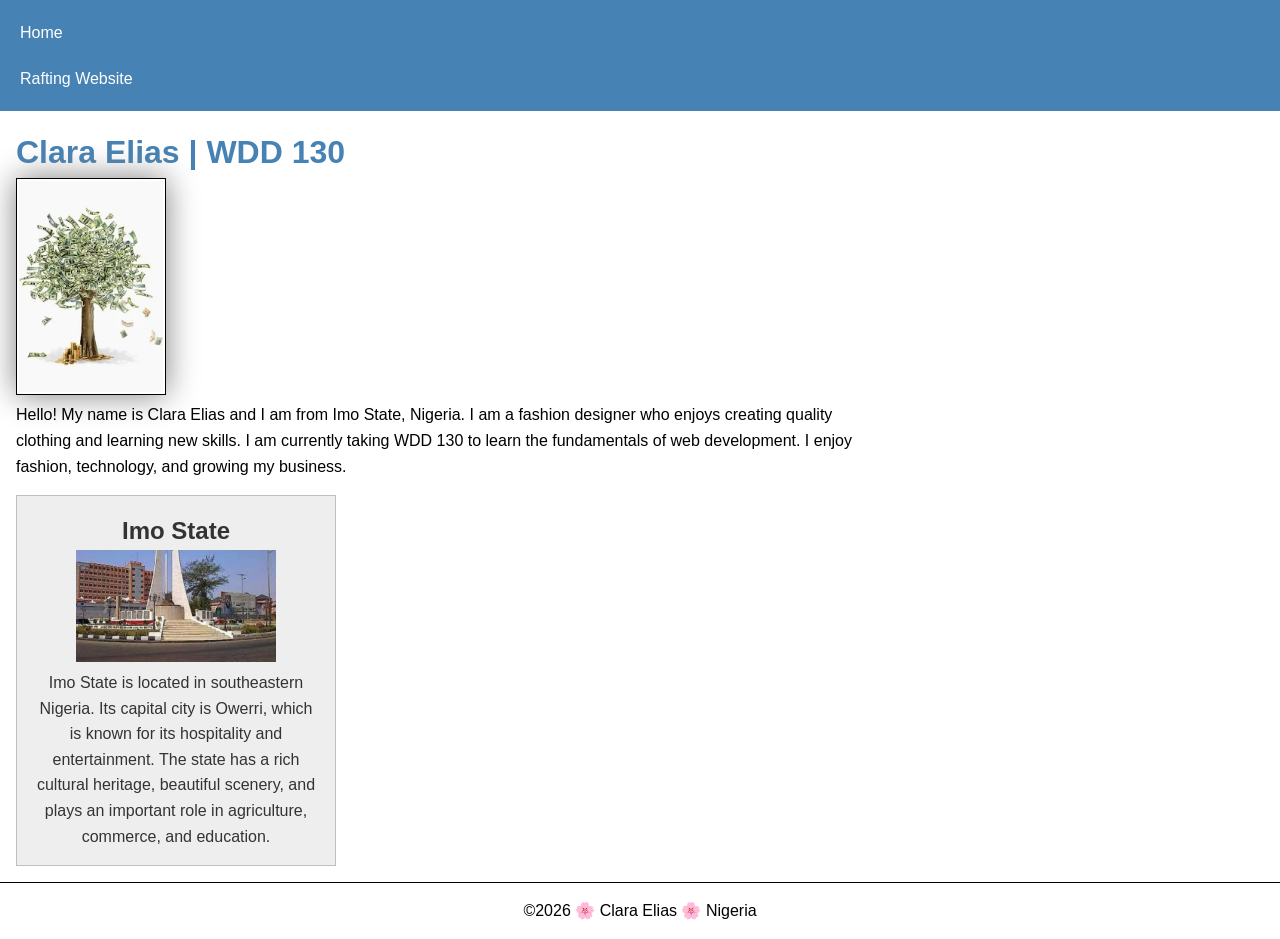
<file: index.html>
<!DOCTYPE html>
<html lang="en-US">

<head>
    <meta charset="UTF-8">
    <meta name="viewport" content="width=device-width, initial-scale=1.0">
    <title>Clara Elias | WDD 130</title>

    <meta name="description"
      content="Clara Elias WDD 130 home page introducing myself, my course, and my home state in Nigeria.">
    <meta name="author" content="Clara Elias">

    <link rel="stylesheet" href="styles/styles.css">
</head>

<body>

    <header>
        <nav>
            <a href="#">Home</a>
            <a href="wwr/">Rafting Website</a>
        </nav>
    </header>

    <main>
        <h1>Clara Elias | WDD 130</h1>

        <img src="images/profile.jpg" alt="Photo of Clara Elias">

        <p>
            Hello! My name is Clara Elias and I am from Imo State, Nigeria. I am a
            fashion designer who enjoys creating quality clothing and learning new
            skills. I am currently taking WDD 130 to learn the fundamentals of web
            development. I enjoy fashion, technology, and growing my business.
        </p>
    </main>

    <aside>
        <h2>Imo State</h2>

        <img src="images/imo_state.jpg" alt="Landscape of Imo State">

        <p>
            Imo State is located in southeastern Nigeria. Its capital city is
            Owerri, which is known for its hospitality and entertainment. The state
            has a rich cultural heritage, beautiful scenery, and plays an important
            role in agriculture, commerce, and education.
        </p>
    </aside>

    <footer>
        <p>&copy;2026 🌸 Clara Elias 🌸 Nigeria</p>
    </footer>

</body>

</html>
</file>
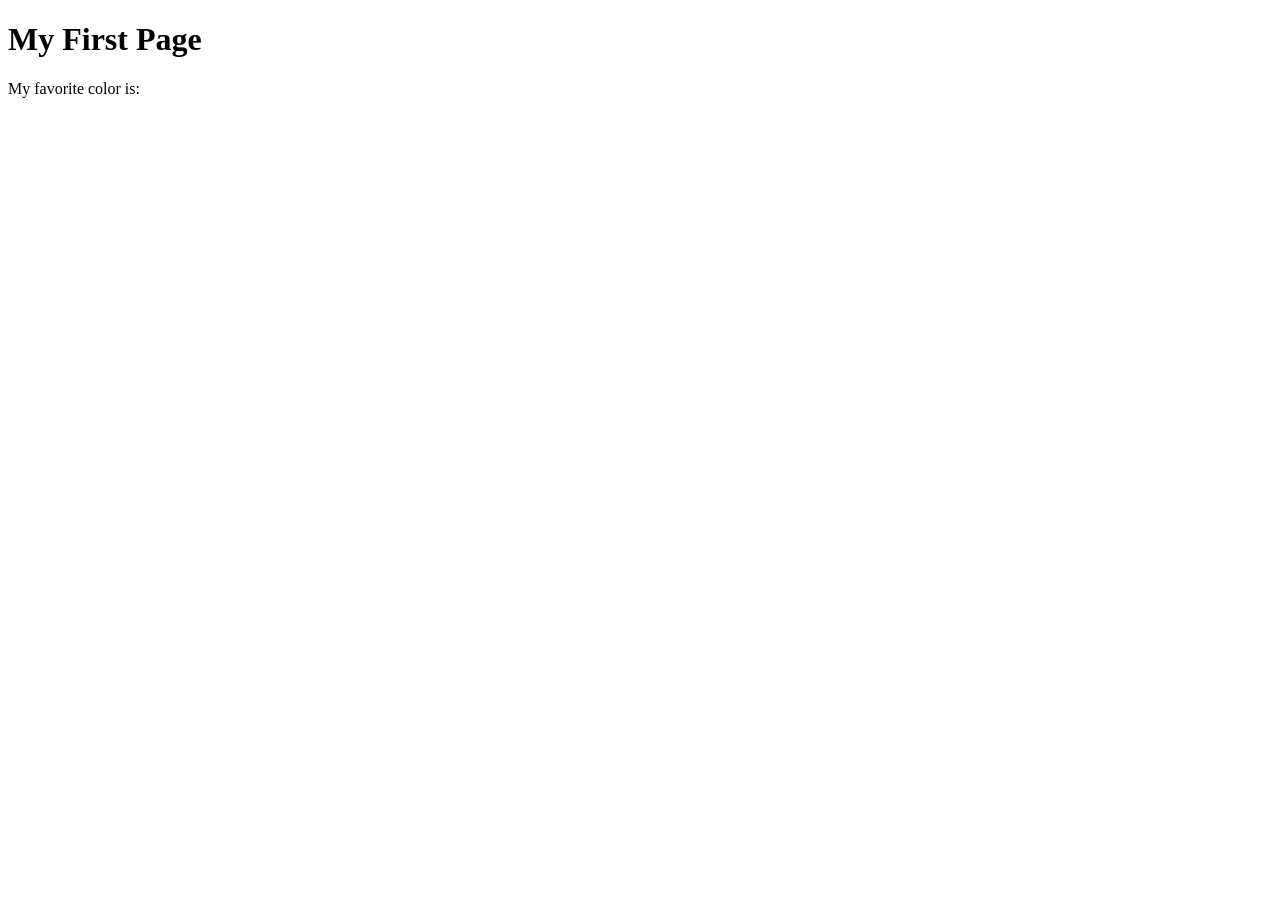
<file: week01/first-page.html>
<!DOCTYPE html>
<html lang="en">
<head>
    <meta charset="UTF-8">
    <meta name="viewport" content="width=device-width, initial-scale=1.0">
    <title>My First Page</title>
</head>
<body>
    <h1>My First Page</h1>
    <p>My favorite color is: </p>
</body>
</html>
</file>
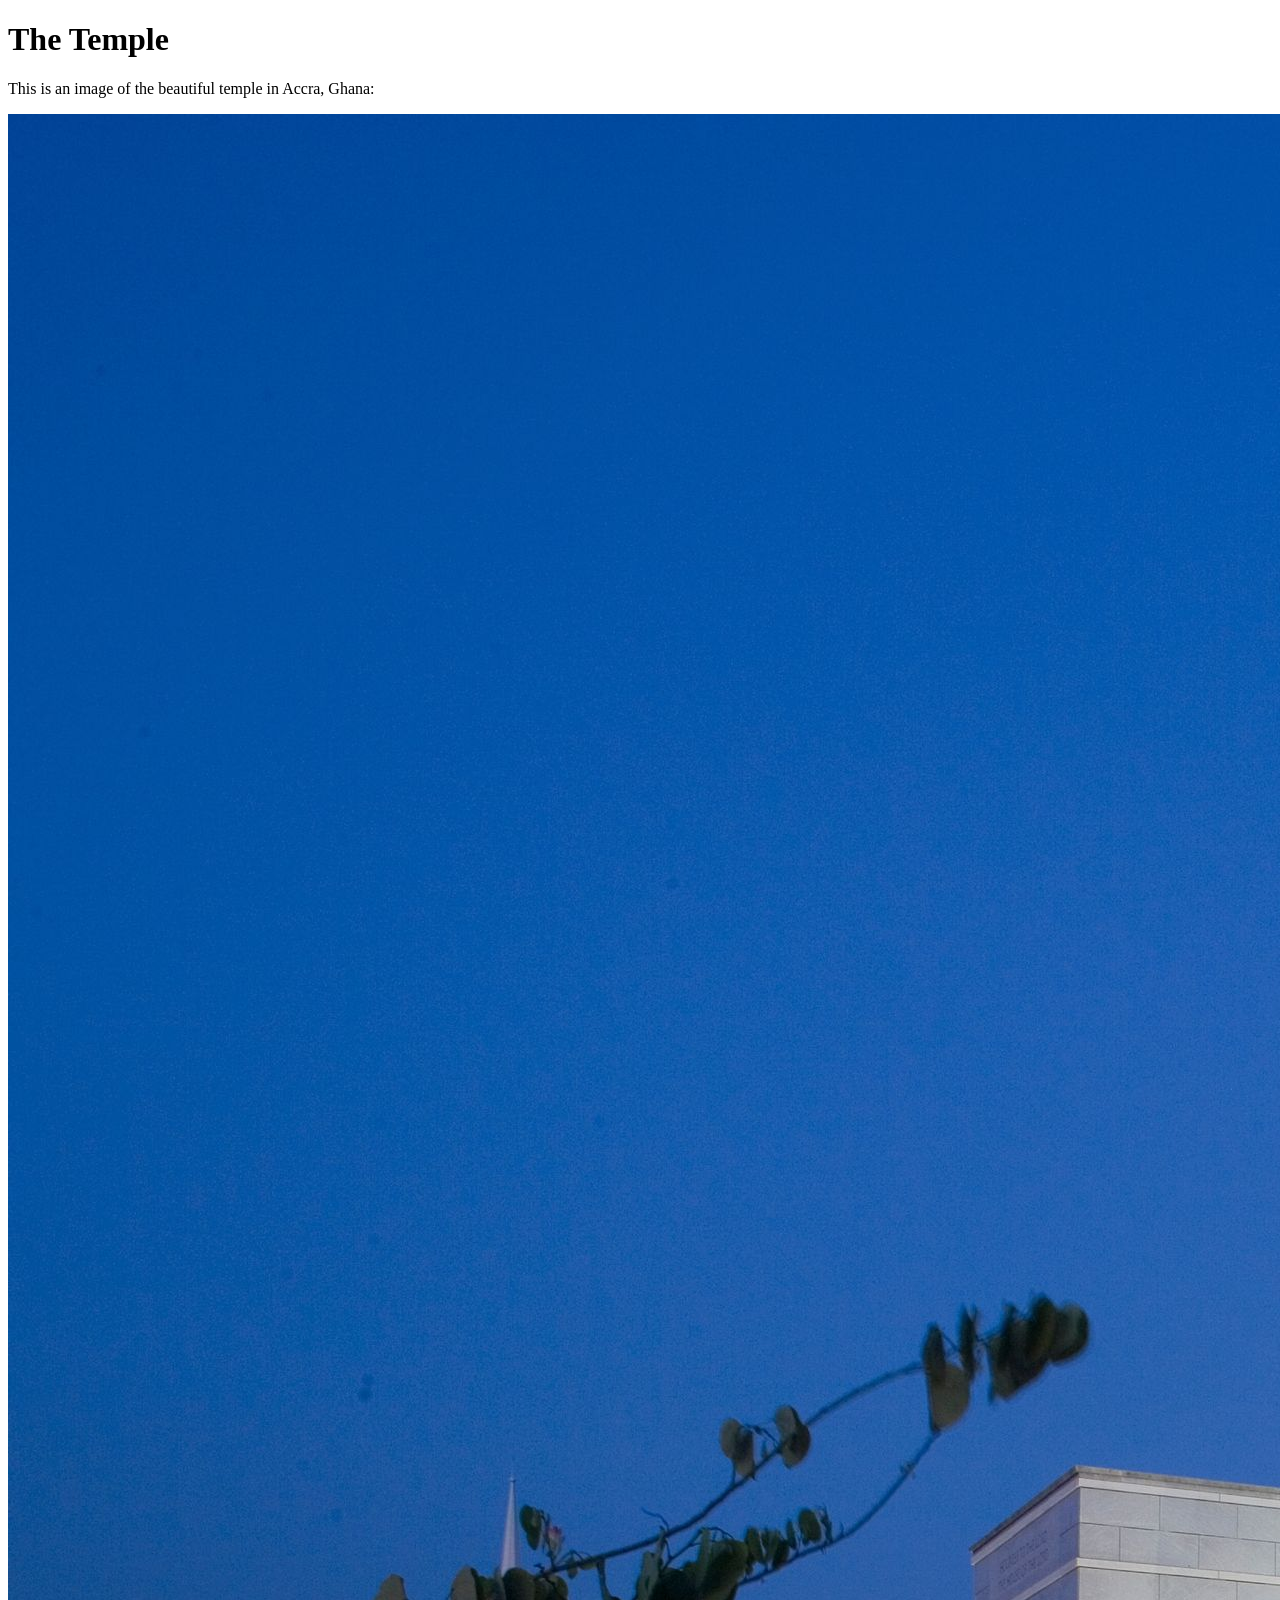
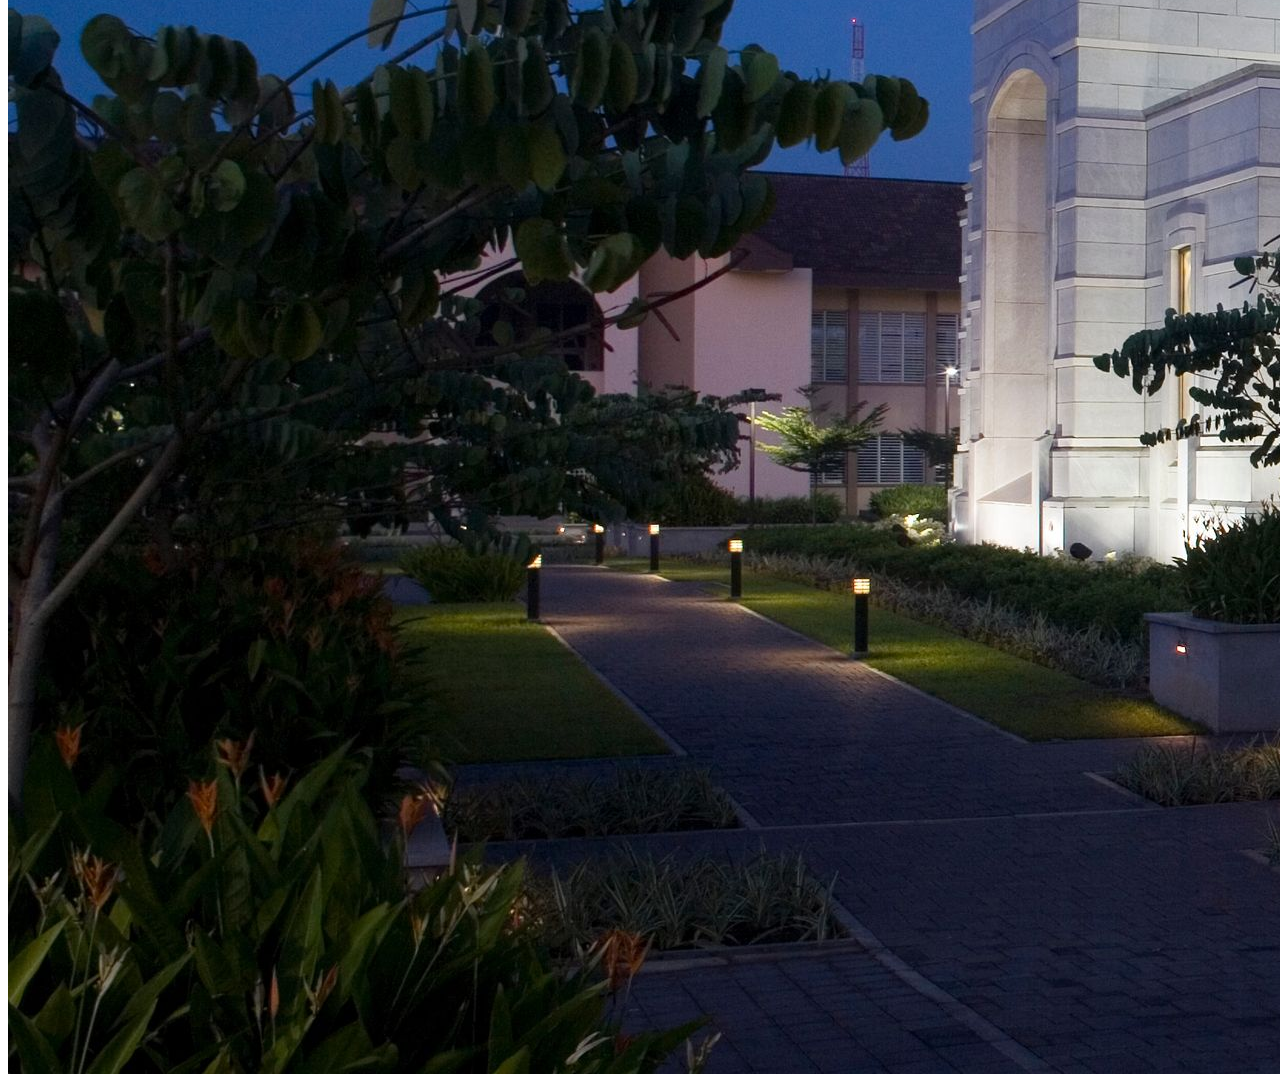
<file: week01/images.html>
<!DOCTYPE html>
<html lang="en">
<head>
    <meta charset="UTF-8">
    <meta name="viewport" content="width=device-width, initial-scale=1.0">
    <title>Temple Image</title>
</head>
<body>
    <h1>The Temple</h1>
    <p>This is an image of the beautiful temple in Accra, Ghana:</p>
    <img src="images/temple-large.jpeg" alt="The Accra Ghana Temple">
    
</body>
</html>
</file>
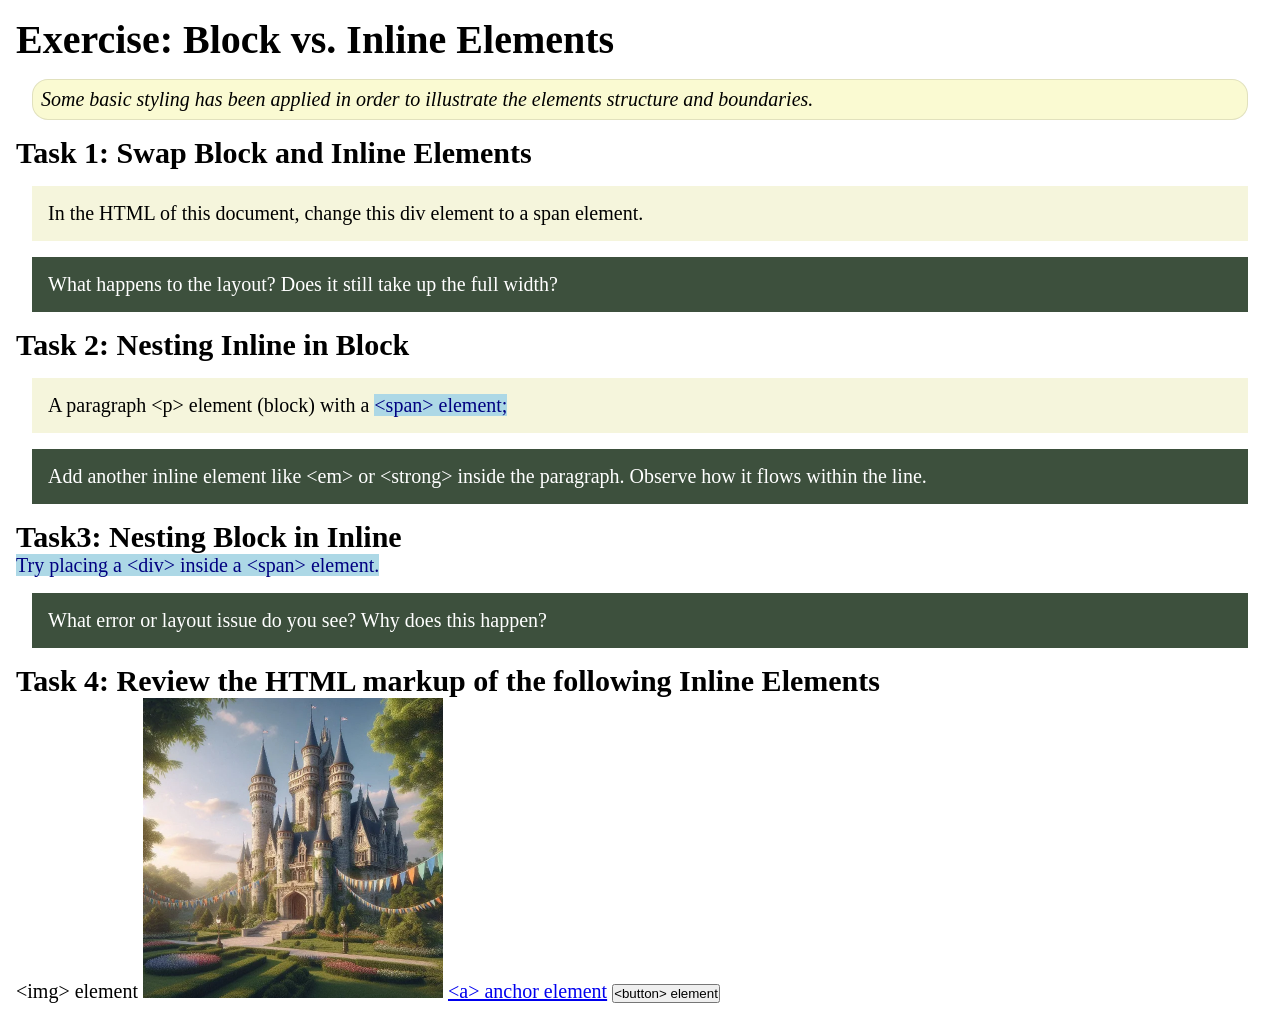
<file: week02/block-vs-inline.html>
<!DOCTYPE html>
<html lang="en">

<head>
    <meta charset="UTF-8">
    <meta name="viewport" content="width=device-width, initial-scale=1.0">
    <title>Exercise: Block vs. Inline Elements</title>
    <link rel="stylesheet" href="styles/block-vs-inline.css">
</head>

<body>
    <main>
        <h1>Exercise: Block vs. Inline Elements</h1>
        <p class="note">Some basic styling has been applied in order to illustrate the elements structure and
            boundaries.</p>

        <h2>Task 1: Swap Block and Inline Elements</h2>
        <div>In the HTML of this document, change this div element to a span element.</div>

        <p class="question">What happens to the layout? Does it still take up the full width?</p>

        <h2>Task 2: Nesting Inline in Block</h2>
        <p>A paragraph &lt;p&gt; element (block) with a <span>&lt;span&gt; element;</span></p>
        <p class="question">Add another inline element like &lt;em&gt; or &lt;strong&gt; inside the paragraph. Observe
            how it flows within the line.</p>

        <h2>Task3: Nesting Block in Inline</h2>
        <span>Try placing a &lt;div&gt; inside a &lt;span&gt; element.</span>
            <p class="question">What error or layout issue do you see? Why does this happen?</p>


            <h2>Task 4: Review the HTML markup of the following Inline Elements</h2>
        &lt;img&gt; element
        <img src="images/castle.webp" alt="placeholder image (images are inline)" width="300" height="300">
        <a href="https://churchofjesuschrist.org">&lt;a&gt; anchor element</a>
        <button type="button">&lt;button&gt; element</button>
    </main>
</body>

</html>
</file>
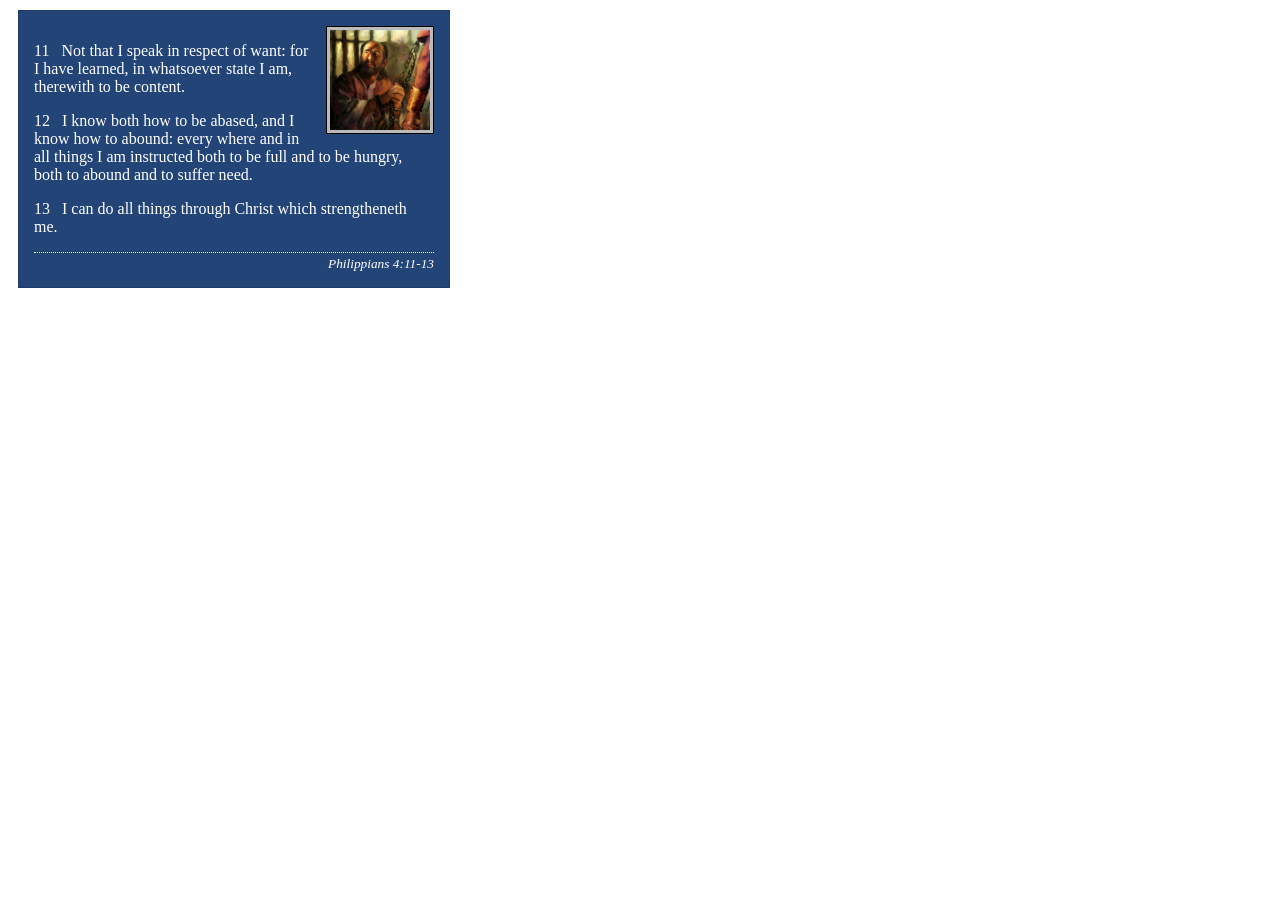
<file: week02/box-model-solution.html>
<!DOCTYPE html>
<html lang="en">
<head>
    <meta charset="UTF-8">
    <meta name="viewport" content="width=device-width, initial-scale=1.0">
    <title>Box Model Activity</title>
    <link rel="stylesheet" href="styles/box-model-solution.css">
</head>
<body>
    <main>
        <div class="callout">
            <img src="images/apostle-paul-imprisoned.webp" alt="Paul the Apostle - Imprisoned in Rome" width="200" height="200">
            <blockquote>
                <p>11 &nbsp; Not that I speak in respect of want: for I have learned, in whatsoever state I am, therewith to be content.</p>
                <p>12 &nbsp; I know both how to be abased, and I know how to abound: every where and in all things I am instructed both to be full and to be hungry, both to abound and to suffer need.</p>
                <p>13 &nbsp; I can do all things through Christ which strengtheneth me.</p>
            </blockquote>
            <cite>Philippians 4:11-13</cite>
        </div>
    </main>
</body>
</html>
</file>
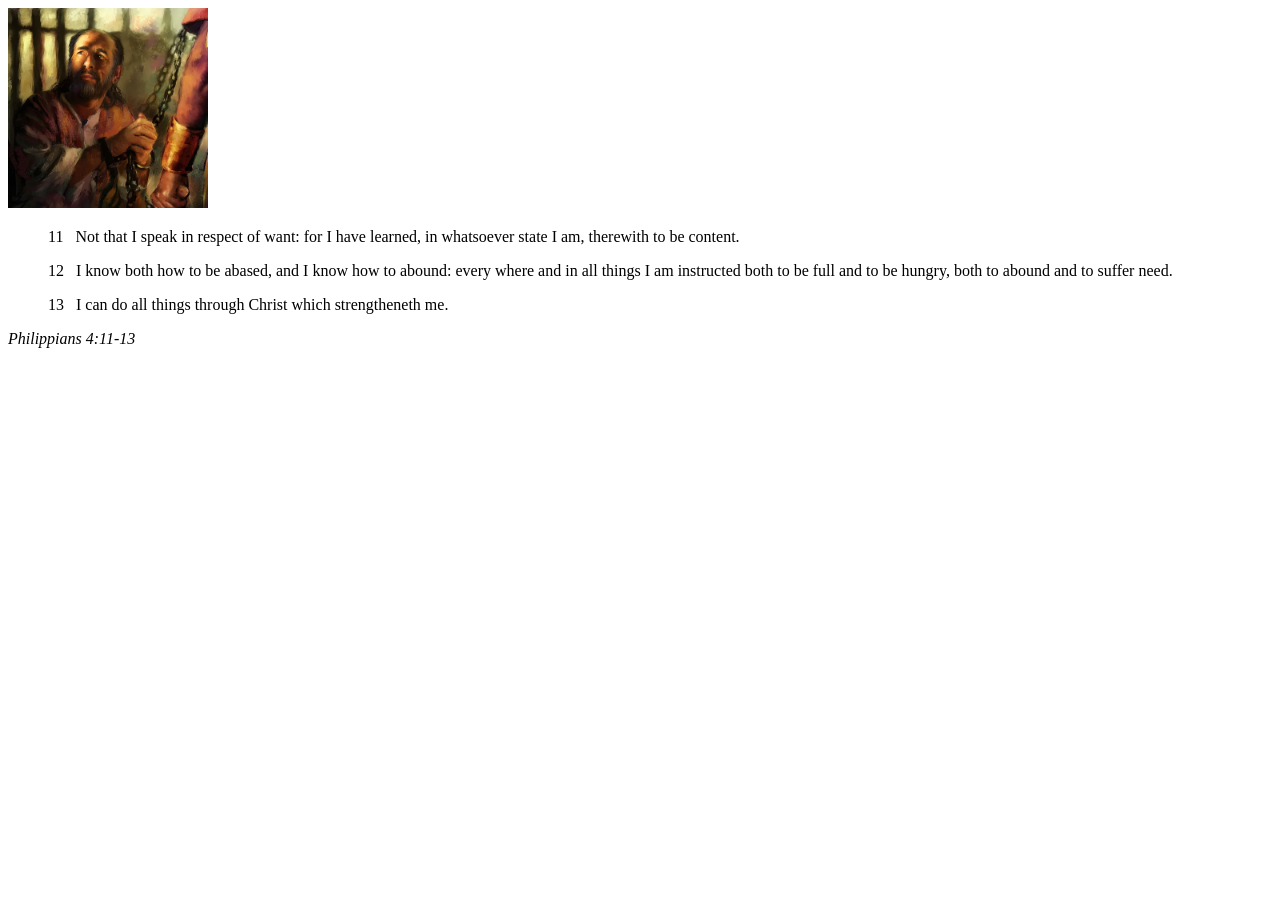
<file: week02/box-model.html>
<!DOCTYPE html>
<html lang="en">
<head>
    <meta charset="UTF-8">
    <meta name="viewport" content="width=device-width, initial-scale=1.0">
    <title>Box Model Activity</title>
</head>
<body>
    <main>
        <div class="callout">
            <img src="images/apostle-paul-imprisoned.webp" alt="Paul the Apostle - Imprisoned in Rome" width="200" height="200">
            <blockquote>
                <p>11 &nbsp; Not that I speak in respect of want: for I have learned, in whatsoever state I am, therewith to be content.</p>
                <p>12 &nbsp; I know both how to be abased, and I know how to abound: every where and in all things I am instructed both to be full and to be hungry, both to abound and to suffer need.</p>
                <p>13 &nbsp; I can do all things through Christ which strengtheneth me.</p>
            </blockquote>
            <cite>Philippians 4:11-13</cite>
        </div>
    </main>
</body>
</html>
</file>
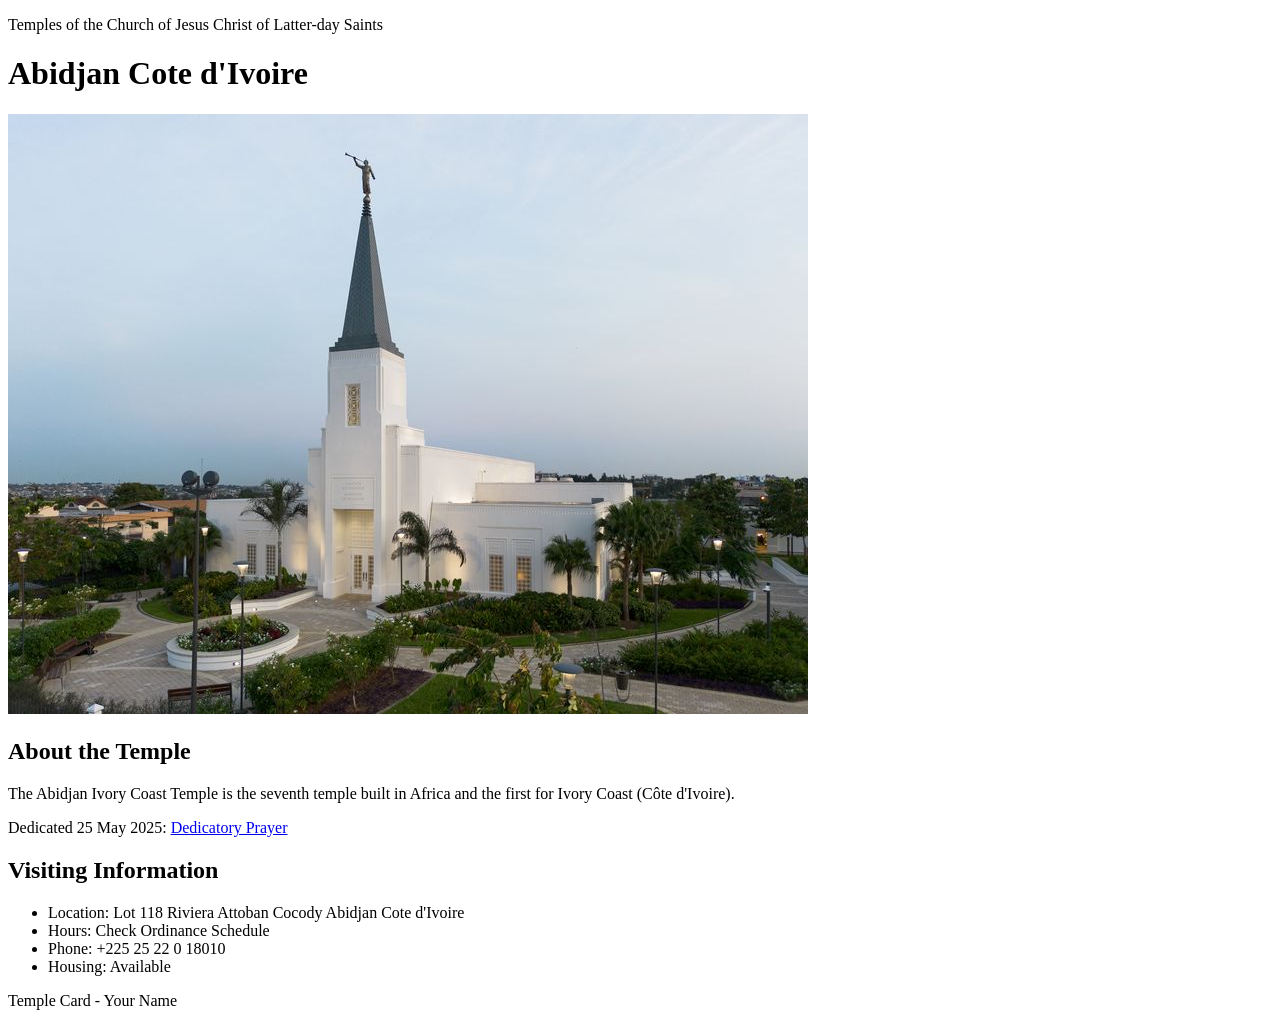
<file: week02/temple.html>
<!DOCTYPE html>
<html lang="en">

<head>
    <meta charset="UTF-8">
    <meta name="viewport" content="width=device-width, initial-scale=1.0">
    <title>Temple Card - Abidjan Cote d'Ivoire</title>
</head>

<body>
    <header>
        <p>Temples of the Church of Jesus Christ of Latter-day Saints</p>
    </header>
    <main>
        <h1>Abidjan Cote d'Ivoire</h1>
        <picture>
            <img src="images/abidjan-ivory-coast.jpeg" alt="Abidjan Cote d'Ivoire Temple">
        </picture>
        <section>
            <h2>About the Temple</h2>
            <p>The Abidjan Ivory Coast Temple is the seventh temple built in Africa and the first for Ivory Coast (Côte
                d'Ivoire).</p>
            <p>Dedicated 25 May 2025: <a
                    href="https://www.churchofjesuschrist.org/temples/dedicatory-prayer/abidjan-ivory-coast-temple/2025-05-25?lang=eng"
                    target="_blank" rel="noopener noreferrer">Dedicatory Prayer</a></p>
        </section>
        <section>
            <h2>Visiting Information</h2>
            <ul>
                <li>Location: Lot 118 Riviera Attoban Cocody Abidjan Cote d'Ivoire</li>
                <li>Hours: Check Ordinance Schedule</li>
                <li>Phone: +225 25 22 0 18010</li>
                <li>Housing: Available</li>
            </ul>
        </section>
    </main>
    <footer>
        <p>Temple Card - Your Name</p>
    </footer>
</body>

</html>
</file>
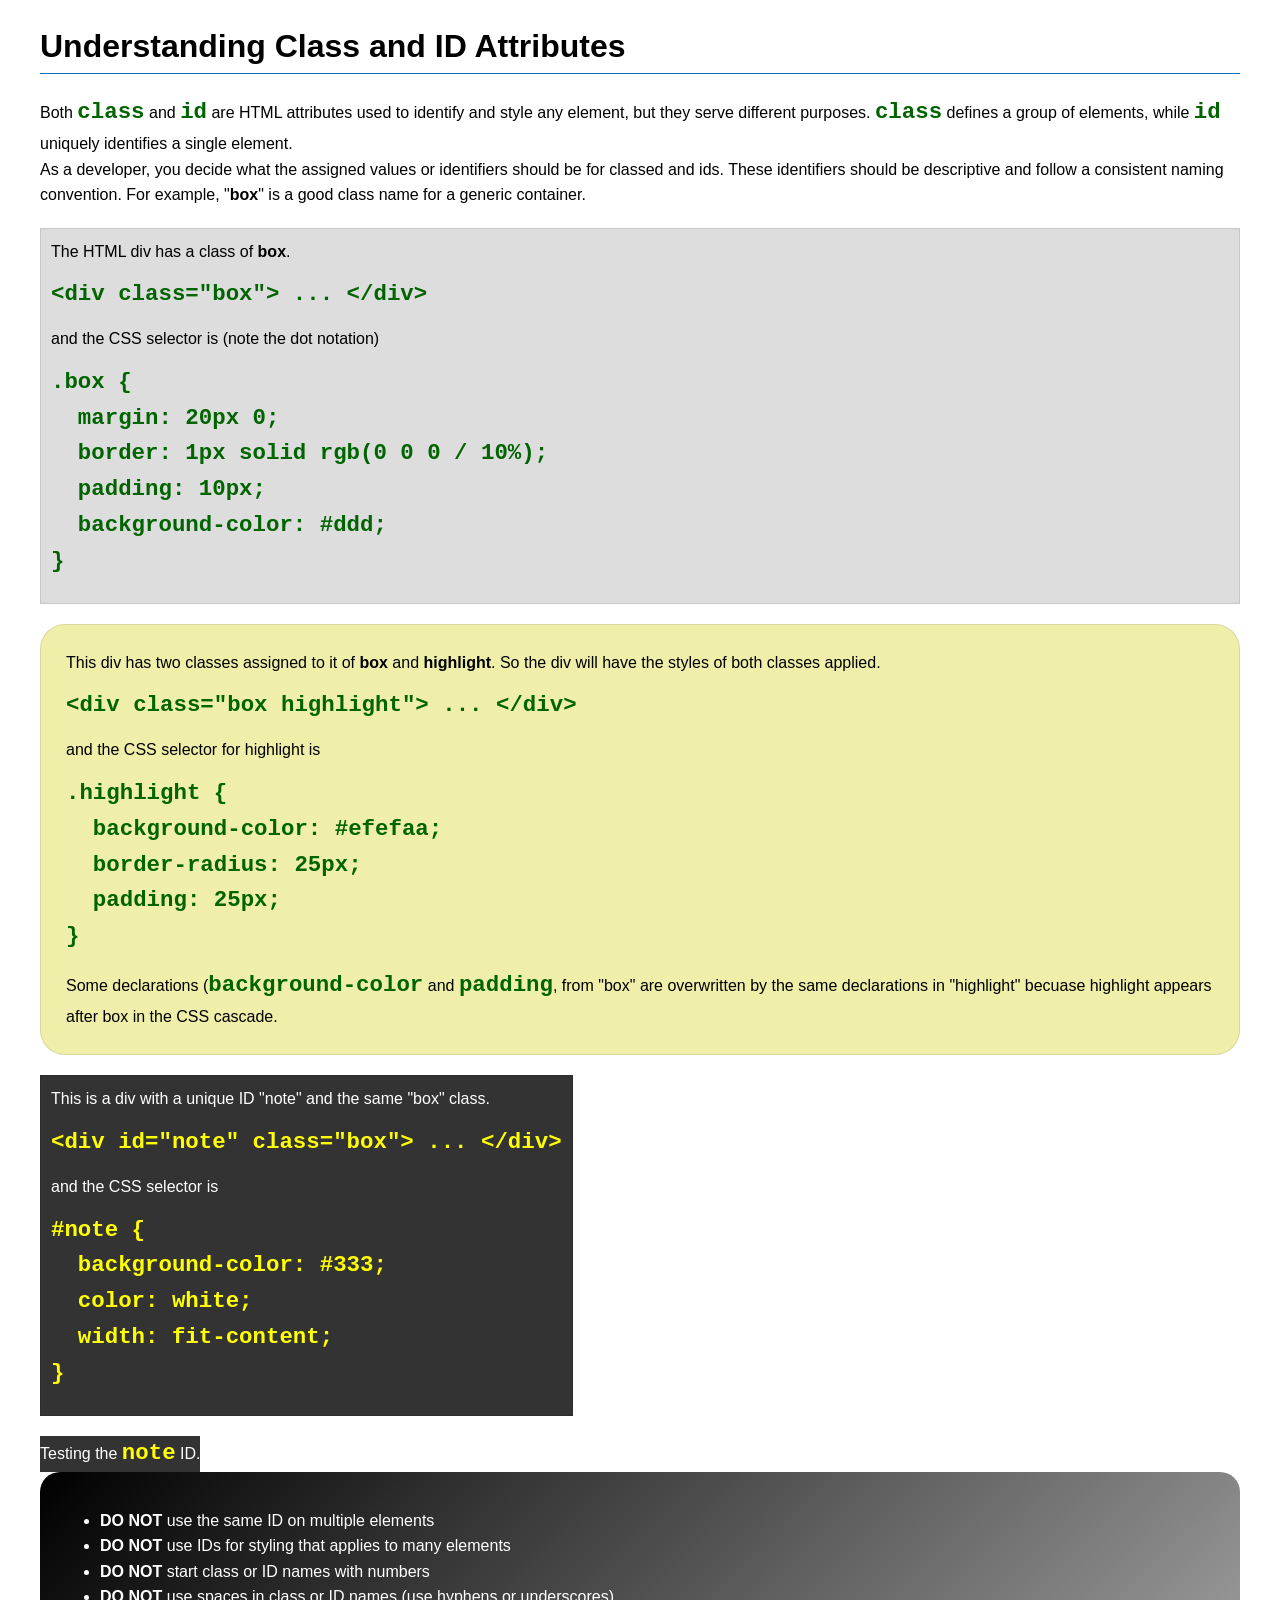
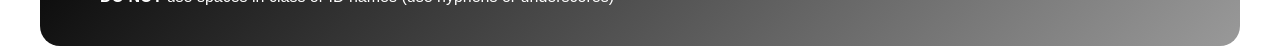
<file: week03/class-and-id.html>
<!DOCTYPE html>
<html lang="en">

<head>
    <meta charset="UTF-8">
    <meta name="viewport" content="width=device-width, initial-scale=1.0">
    <title>Class vs ID Attributes</title>
    <link rel="stylesheet" href="styles/class-and-id.css">
</head>

<body>
    <h1>Understanding Class and ID Attributes</h1>
    <p>Both <code>class</code> and <code>id</code> are HTML attributes used to identify and style any element, but they
        serve different purposes. <code>class</code> defines a group of elements, while <code>id</code> uniquely
        identifies a single element.</p>
    <p>As a developer, you decide what the assigned values or identifiers should be for classed and ids. These
        identifiers should be
        descriptive and follow a consistent naming convention. For example, "<strong>box</strong>" is a good class name
        for a generic container.</p>
    <div class="box">
        <p>The HTML div has a class of <strong>box</strong>.</p>
        <pre><code class="html">&lt;div class="box"&gt; ... &lt;/div&gt;</code></pre>
        and the CSS selector is (note the dot notation)
        <pre><code class="css">.box {
  margin: 20px 0;
  border: 1px solid rgb(0 0 0 / 10%);
  padding: 10px;
  background-color: #ddd; 
}</code></pre>
    </div>

    <div class="box highlight">
        <p>This div has two classes assigned to it of <strong>box</strong> and <strong>highlight</strong>. So the div
            will have the styles of both classes applied.</p>
        <pre><code class="html">&lt;div class="box highlight"&gt; ... &lt;/div&gt;</code></pre>
        and the CSS selector for highlight is
        <pre><code class="css">.highlight {
  background-color: #efefaa;
  border-radius: 25px;
  padding: 25px;
}</code></pre>
<p>Some declarations (<code>background-color</code> and <code>padding</code>, from "box" are overwritten by the same declarations in "highlight" becuase highlight appears after box in the CSS cascade.</p>
    </div>

    <div id="note" class="box">
        <p>This is a div with a unique ID "note" and the same "box" class.</p>
        <pre><code class="html">&lt;div id="note" class="box"&gt; ... &lt;/div&gt;</code></pre>
        and the CSS selector is
        <pre><code class="css">#note {
  background-color: #333;
  color: white;
  width: fit-content;
}</code></pre>
    </div>

    <div id="note">
        <p>Testing the <code>note</code> ID.</p>
    </div>

    <section id="best-practice">
        <ul>
            <li><strong>DO NOT</strong> use the same ID on multiple elements</li>
            <li><strong>DO NOT</strong> use IDs for styling that applies to many elements</li>
            <li><strong>DO NOT</strong> start class or ID names with numbers</li>
            <li><strong>DO NOT</strong> use spaces in class or ID names (use hyphens or underscores)</li>
        </ul>
    </section>




</body>

</html>
</file>
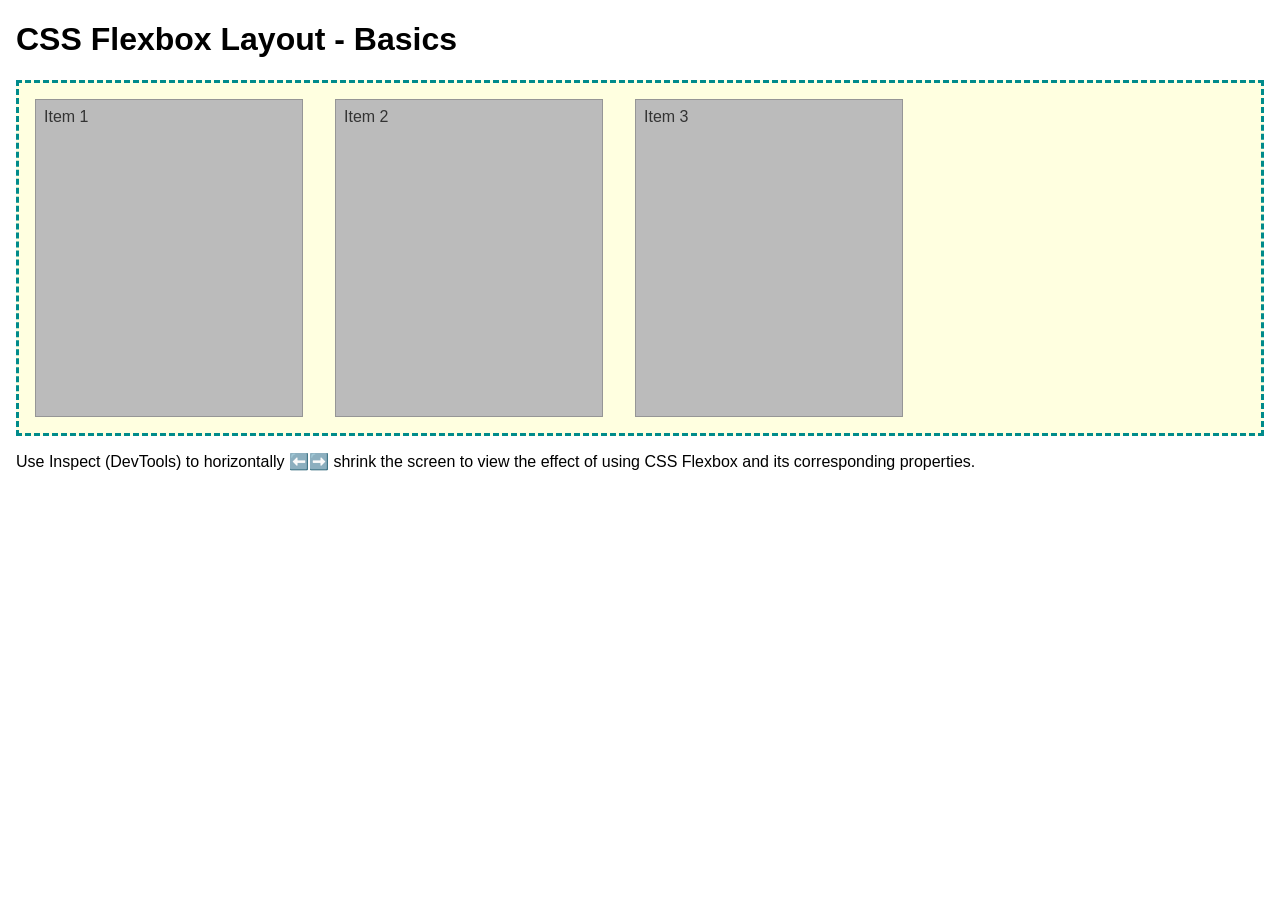
<file: week04/flexbox-layout.html>
<!DOCTYPE html>
<html lang="en">
<head>
    <meta charset="UTF-8">
    <meta name="viewport" content="width=device-width, initial-scale=1.0">
    <title>CSS Flexbox Layout - Basics</title>
    <link rel="stylesheet" href="styles/flexbox.css">
</head>
<body>
    <main>
        <h1>CSS Flexbox Layout - Basics</h1>
        <div class="flex-container">
            <div class="flex-item item1">Item 1</div>
            <div class="flex-item item2">Item 2</div>
            <div class="flex-item item3">Item 3</div>
        </div>
        <p>Use Inspect (DevTools) to horizontally ⬅️➡️ shrink the screen to view the effect of using CSS Flexbox and its corresponding properties.</p>
    </main>
</body>
</html>
</file>
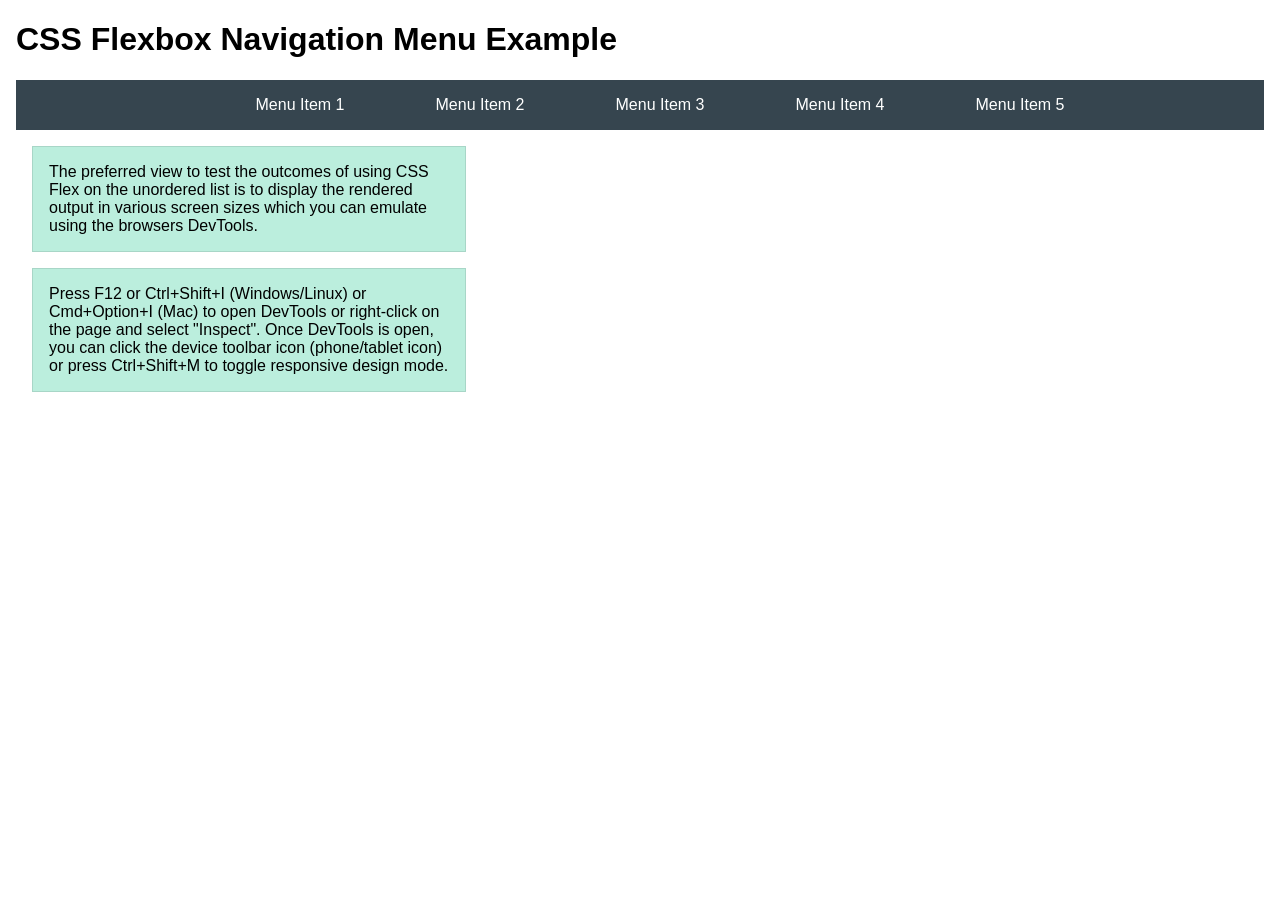
<file: week04/flexbox-menu.html>
<!DOCTYPE html>
<html lang="en">
<head>
    <meta charset="UTF-8">
    <meta name="viewport" content="width=device-width, initial-scale=1.0">
    <title>CSS Flexbox - Navigation Menu</title>
    <link rel="stylesheet" href="styles/flexbox-menu.css">
</head>
<body>
    <main>
        <h1>CSS Flexbox Navigation Menu Example</h1>
        <nav>
            <ul>
                <li><a href="#">Menu Item 1</a></li>
                <li><a href="#">Menu Item 2</a></li>
                <li><a href="#">Menu Item 3</a></li>
                <li><a href="#">Menu Item 4</a></li>
                <li><a href="#">Menu Item 5</a></li>
            </ul>
        </nav>
        <p>The preferred view to test the outcomes of using CSS Flex on the unordered list is to display the rendered output in various screen sizes which you can emulate using the browsers DevTools.</p>

        <p>Press F12 or Ctrl+Shift+I (Windows/Linux) or Cmd+Option+I (Mac) to open DevTools or right-click on the page and select "Inspect". Once DevTools is open, you can click the device toolbar icon (phone/tablet icon) or press Ctrl+Shift+M to toggle responsive design mode.</p>

                      
        
    </main>
</body>
</html>
</file>
<file: styles/styles.css>
* {
    margin: 0;
    padding: 0;
    box-sizing: border-box;
}

body {
    font-family: Arial, Helvetica, sans-serif;
    line-height: 1.6;
}

nav {
    background-color: steelblue;
    padding: 10px;
}

nav a {
    color: white;
    display: block;
    text-decoration: none;
    padding: 10px;
}

h1 {
    color: steelblue;
}

main {
    max-width: 840px;
    margin: 1rem;
}

main img {
    width: 150px;
    height: auto;
    border: 1px solid black;
    padding: 2px;
    box-shadow: 0 0 30px gray;
}

aside {
    width: 20rem;
    margin: 1rem;
    border: 1px solid rgb(0 0 0 / 0.2);
    padding: 1rem;
    background-color: #eeeeee;
    color: #333333;
    text-align: center;
}

aside img {
    width: 200px;
    height: auto;
}

p {
    padding: 0;
}

footer {
    margin-top: 15px;
    border-top: 1px solid black;
    text-align: center;
    padding: 15px;
}
</file>
<file: week02/styles/block-vs-inline.css>
* {
    margin: 0;
    padding: 0;
}

body {
    font-size: 20px;
    margin: 1rem;
}

p,
div {
    background-color: beige;
    margin: 1rem;
    padding: 1rem;
}

span {
    color: navy;
    background-color: lightblue;
}

code {
    margin: 0;
    padding: 0;
    color: green;
    font-size: 1.2rem;
}

.note {
    font-style: italic;
    background-color: lightgoldenrodyellow;
    border-radius: 1rem;
    border: 1px solid rgb(0 0 0 / 10%);
    margin: 1rem;
    padding: .5rem;
}

.question {
    background-color: #3d503d;
    color: #fff;
}
</file>
<file: week02/styles/box-model-solution.css>
.callout {
    max-width: 400px;
    margin: 10px;
    border: 1px solid rgba(0, 0, 0, .1);
    padding: 15px;
    background-color: #247;
    color: #fff;
}

.callout img {
    float: right;
    margin: 0 0 10px 15px;
    border: 1px solid #000;
    padding: 3px;
    background-color: #bbb;
    width: 100px;
    height: auto;

}

blockquote {
    margin: 0;
}

cite {
    display: block;
    border-top: 1px dotted #fff;
    padding-top: 3px;
    text-align: right;
    font-size: smaller;
}
</file>
<file: week03/styles/class-and-id.css>
body {
    font-family: Arial, sans-serif;
    line-height: 1.6;
    margin: 0;
    padding: 0 40px;
}

h1 {
    border-bottom: 1px solid rgb(0 110 182);
    padding-bottom: 0;
}



p {
    margin: 0;
}

code {
    color: darkgreen;
    font-weight: 700;
    font-size: 1.4rem;
}

/* Class examples - can be reused */

.box {
    margin: 20px 0;
    border: 1px solid rgb(0 0 0 / 10%);
    padding: 10px;
    background-color: #ddd; /* this is shorthand for #dddddd */
}

.highlight {
    background-color: #efefaa;
    border-radius: 25px;
    padding: 25px;
}

/* ID examples - should be unique */

#note {
    background-color: #333;
    color: white;
    width: fit-content;
}

#note code {
    color: yellow;
}

#best-practice {
    background: linear-gradient(135deg, #000 0%, #999 100%);
    color: white;
    border-radius: 20px;
    padding: 20px
}
</file>
<file: week04/styles/flexbox.css>
body {
    font-family: Helvetica, Arial, sans-serif;
    margin: 1rem;
}

.flex-container {
    border: 3px dashed darkcyan;
    background-color: lightyellow;
    display: flex;
    flex-wrap: wrap;
}

.flex-item {
    width: 250px;
    margin: 1rem;
    border: 1px solid rgb(0 0 0 / 20%);
    padding: 0.5rem;
    background-color: #bbb;
    color: #333;
}

.item1 {
    min-height: 100px;
}

.item2 {
    min-height: 200px;
}

.item3 {
    min-height: 300px;
}
</file>
<file: week04/styles/flexbox-menu.css>
body {
    font-family: Helvetica, Arial, sans-serif;
    margin: 1rem;
}

nav {
    background-color: #36454f;
}

nav ul {
    list-style-type: none;
    display: flex;
    flex-wrap: wrap;
    max-width: 900px;
    margin: 0 auto;
    justify-content: space-around;
    align-items: center;
}

nav a {
    display: block;
    color: #fff;
    text-align: center;
    padding: 1rem;
    text-decoration: none;
}

p {
    margin: 1rem;
    border: 1px solid rgb(0 0 0 / 10%);
    padding: 1rem;
    background-color: #bed;
    max-width: 400px;
}

#devtools-btn {
    background-color: #36454f;
    color: white;
    border: none;
    padding: 12px 24px;
    margin: 1rem;
    font-size: 16px;
    font-family: Helvetica, Arial, sans-serif;
    border-radius: 4px;
    cursor: pointer;
    transition: background-color 0.3s ease;
}

#devtools-btn:hover {
    background-color: #4a5a6a;
}

#devtools-btn:active {
    background-color: #2a3a4a;
}
</file>
